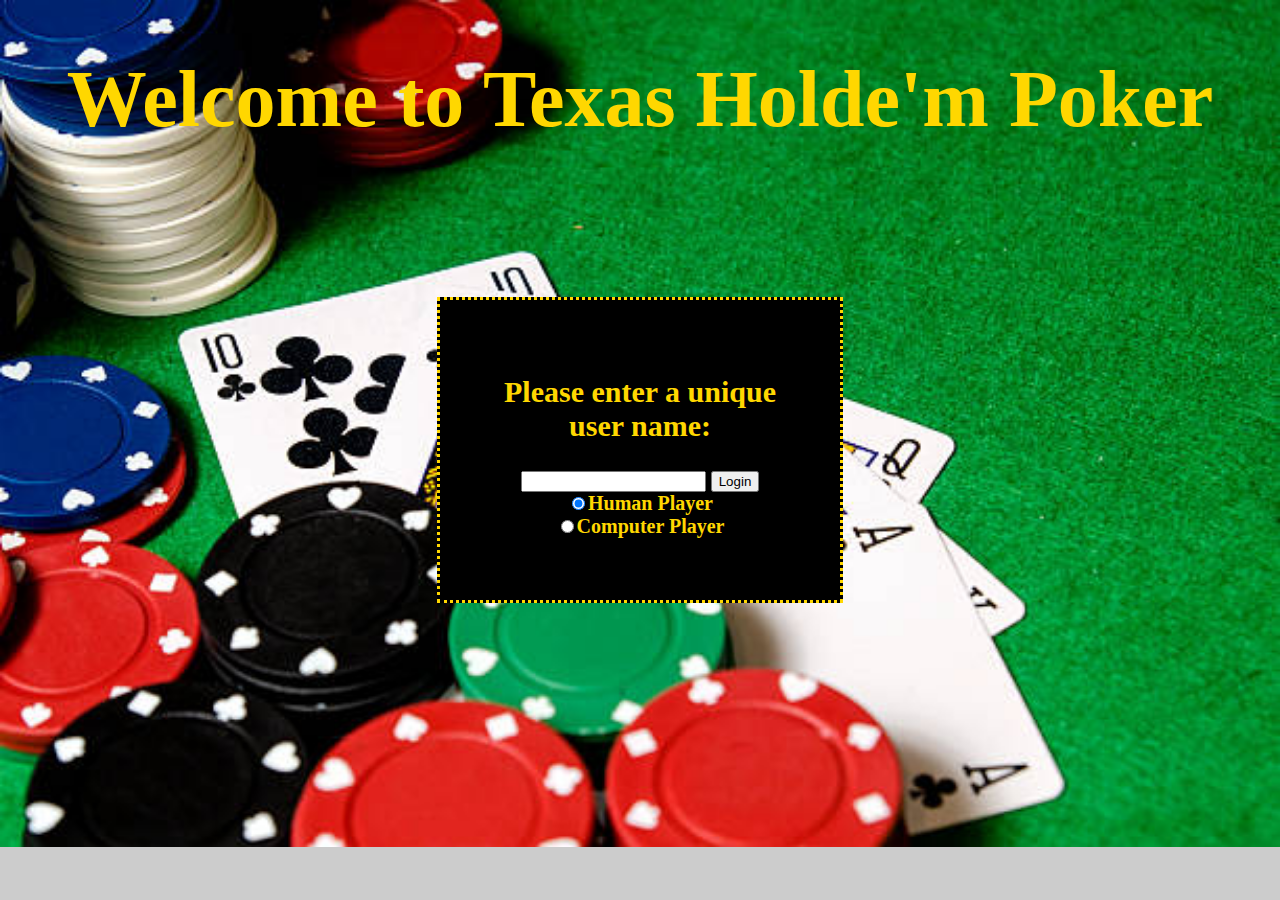
<file: WebPoker/web/index.html>
<!DOCTYPE html>
<html lang="en">
    <head>
        <meta charset="UTF-8">
        <title>Texas Holde'm Poker</title>
        <link rel="stylesheet" href="Common/LoginStyleSheet.css">
        <script src="Common/jquery-2.0.3.min.js"></script>
    </head>

    <body>
        <div class="container" id="test">
            <pane class="gametitle">
                <h1 id="gametitle">Welcome to Texas Holde'm Poker</h1>
                <br/>
                <br/>
            </pane>
            <div id="logindetails">
            <h2>Please enter a unique user name:</h2>
            <form method="POST" action="./Login">
                <input type="text" name="playerName" class="" id="playerName"/>
                <input type="submit" value=Login class=""/><br>
                <input type="radio" id="checked" name="playerType" class="" value="human" checked="true">Human Player<br>
                <input type="radio" name="playerType"  class="" value="computer">Computer Player
            </form>
            </div>
        </div>
    </body>
</html>
</file>
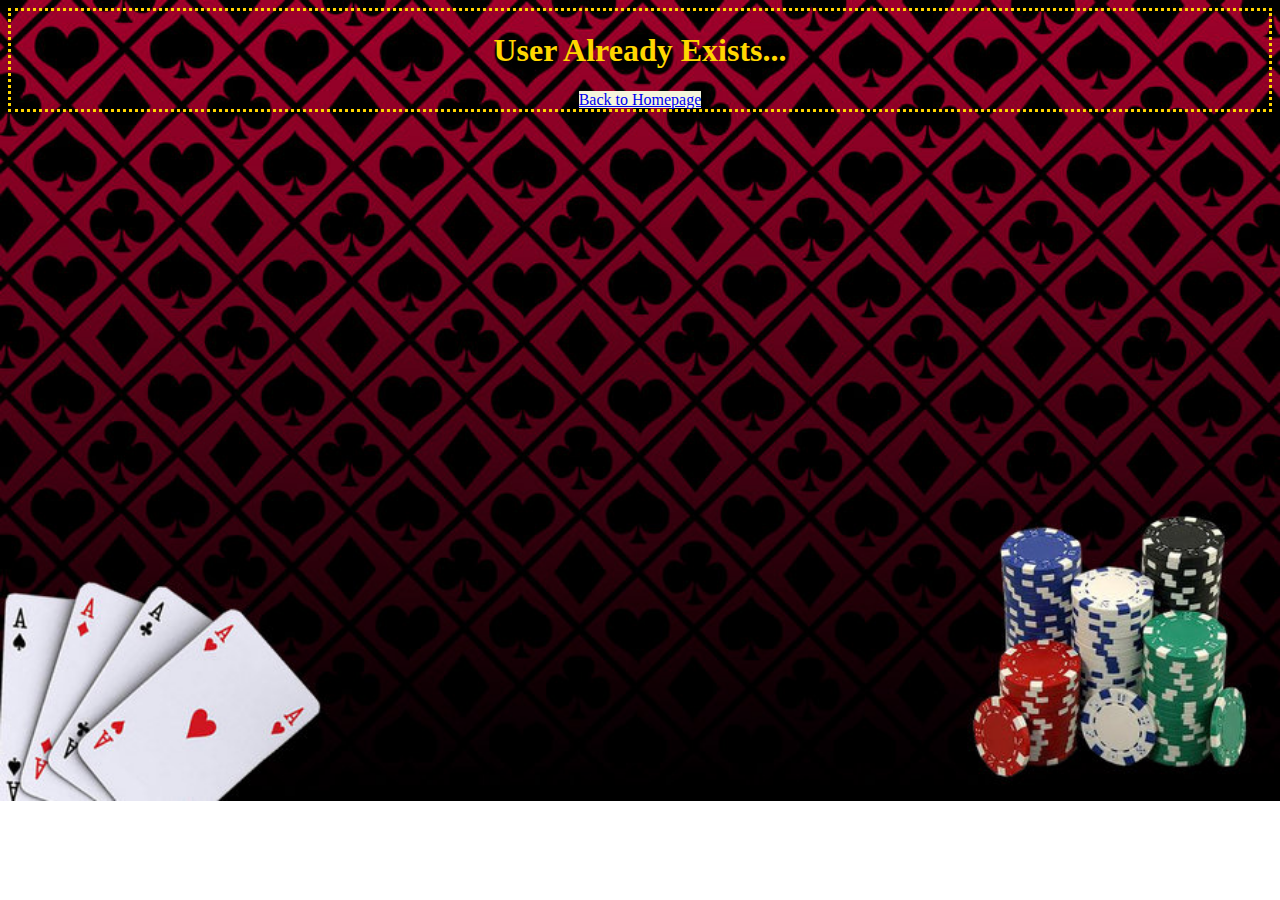
<file: WebPoker/web/Pages/ErrorUserAlreadyExisPage.html>
<!DOCTYPE html>
<html lang="en">
<head>
    <meta charset="UTF-8">
    <title>Login Error</title>
    <link rel="stylesheet" href="../Common/UserAlreadyExists.css">
</head>
<body>

<pane>
<header>
    <h1>User Already Exists...</h1>
</header>




    <a href="./HomePage.html">Back to Homepage</a>


</pane>


</body>
</html>
</file>
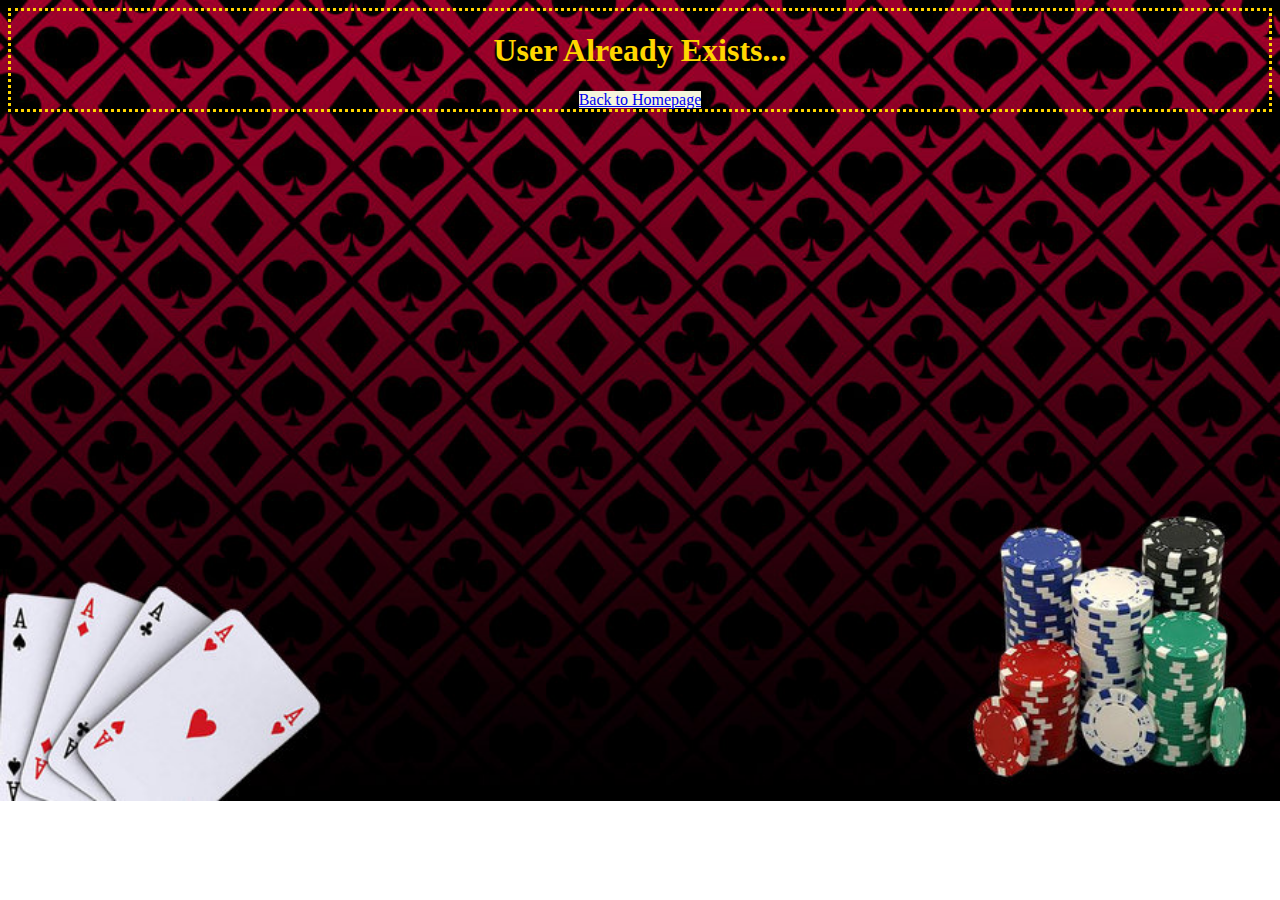
<file: WebPoker/web/Pages/ErrorUserAlreadyExistPage.html>
<!DOCTYPE html>
<html lang="en">
<head>
    <meta charset="UTF-8">
    <title>Login Error</title>
    <link rel="stylesheet" href="../Common/UserAlreadyExists.css">
</head>
<body>

<pane>
<header>
    <h1>User Already Exists...</h1>
</header>




    <a href="../index.html">Back to Homepage</a>


</pane>


</body>
</html>
</file>
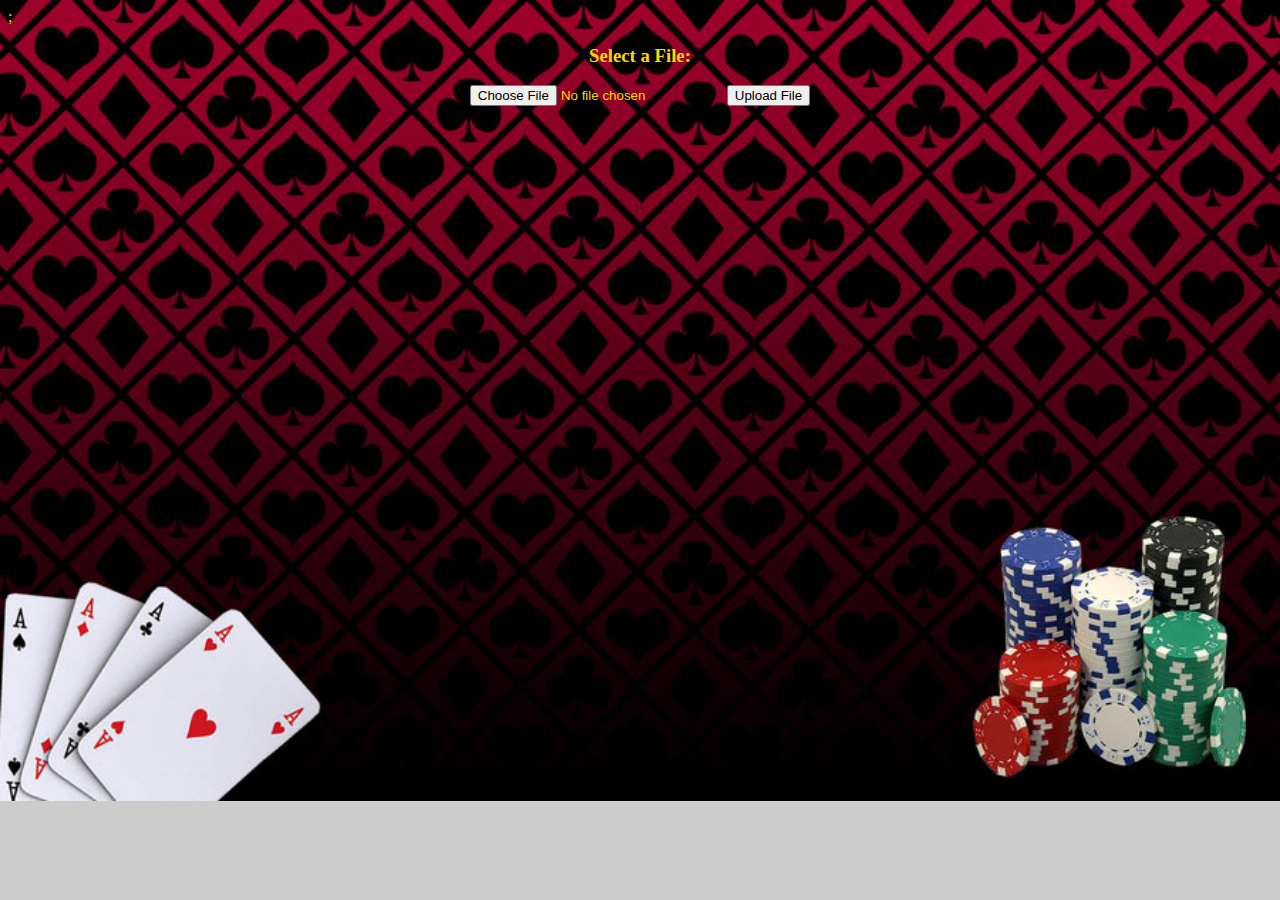
<file: WebPoker/web/Pages/UploadFilePage.html>
<!DOCTYPE html>
<html lang="en">
<head>
    <meta charset="UTF-8">
    <title>Upload File</title>
    <link rel="stylesheet" href="../Common/UploadFileStyleSheet.css">;
    <script src="../Common/jquery-2.0.3.min.js"></script>
    <script src="../Common/UploadFilejs.js"></script>
</head>
<body>
<div id="fileselection" class="center">

    <h3>Select a File:</h3>
    <form id="uploadForm" action="../Lobby/CreateGameRoom" enctype="multipart/form-data" method="POST">
        <input type="file" name="settingsContent">
        <input type="submit" value="Upload File"><br>
    </form>

</div>


<div id="result">

</div>

</body>
</html>
</file>
<file: WebPoker/web/Common/LoginStyleSheet.css>
body {
    background-image: url("../Pages/TexasHoldemPokerHomePage.jpg");
    background-color: #cccccc;
    background-repeat:no-repeat;
    background-size: cover;
}


#gametitle {

    font-family: "Times New Roman",Times,Serif;
    font-size:80px;
    font-weight: bold;
    text-align: center;
    color: gold;
}

#logindetails{
    position: absolute;
    top:0;
    bottom: 0;
    left: 0;
    right: 0;

    margin: auto;
    background-color:black;
    font-family: "Times New Roman",Times,Serif;
    font-size:20px;
    font-weight: bold;
    text-align: center;
    border-style: dotted;
    color: gold;
    width: 300px;
    height: 200px;
    padding: 50px;

}
</file>
<file: WebPoker/web/Common/UserAlreadyExists.css>
body{
    background-image: url("../Pages/LobbyBackground.jpg");
    background-repeat:no-repeat;
    background-size: cover;
    text-align: center;
    border: dotted;
    border-color: gold;
    color: gold;

}


pane{
    background-color: beige;
    border-color: gold;
    
}
</file>
<file: WebPoker/web/Common/UploadFileStyleSheet.css>
body{

    background-image: url("../Pages/LobbyBackground.jpg");
    background-color: #cccccc;
    background-repeat:no-repeat;
    background-size: cover;
    color:gold;

}

#fileselection{

    text-align: center;
    vertical-align: middle;

}


#result{
    color:gold;
}
</file>
